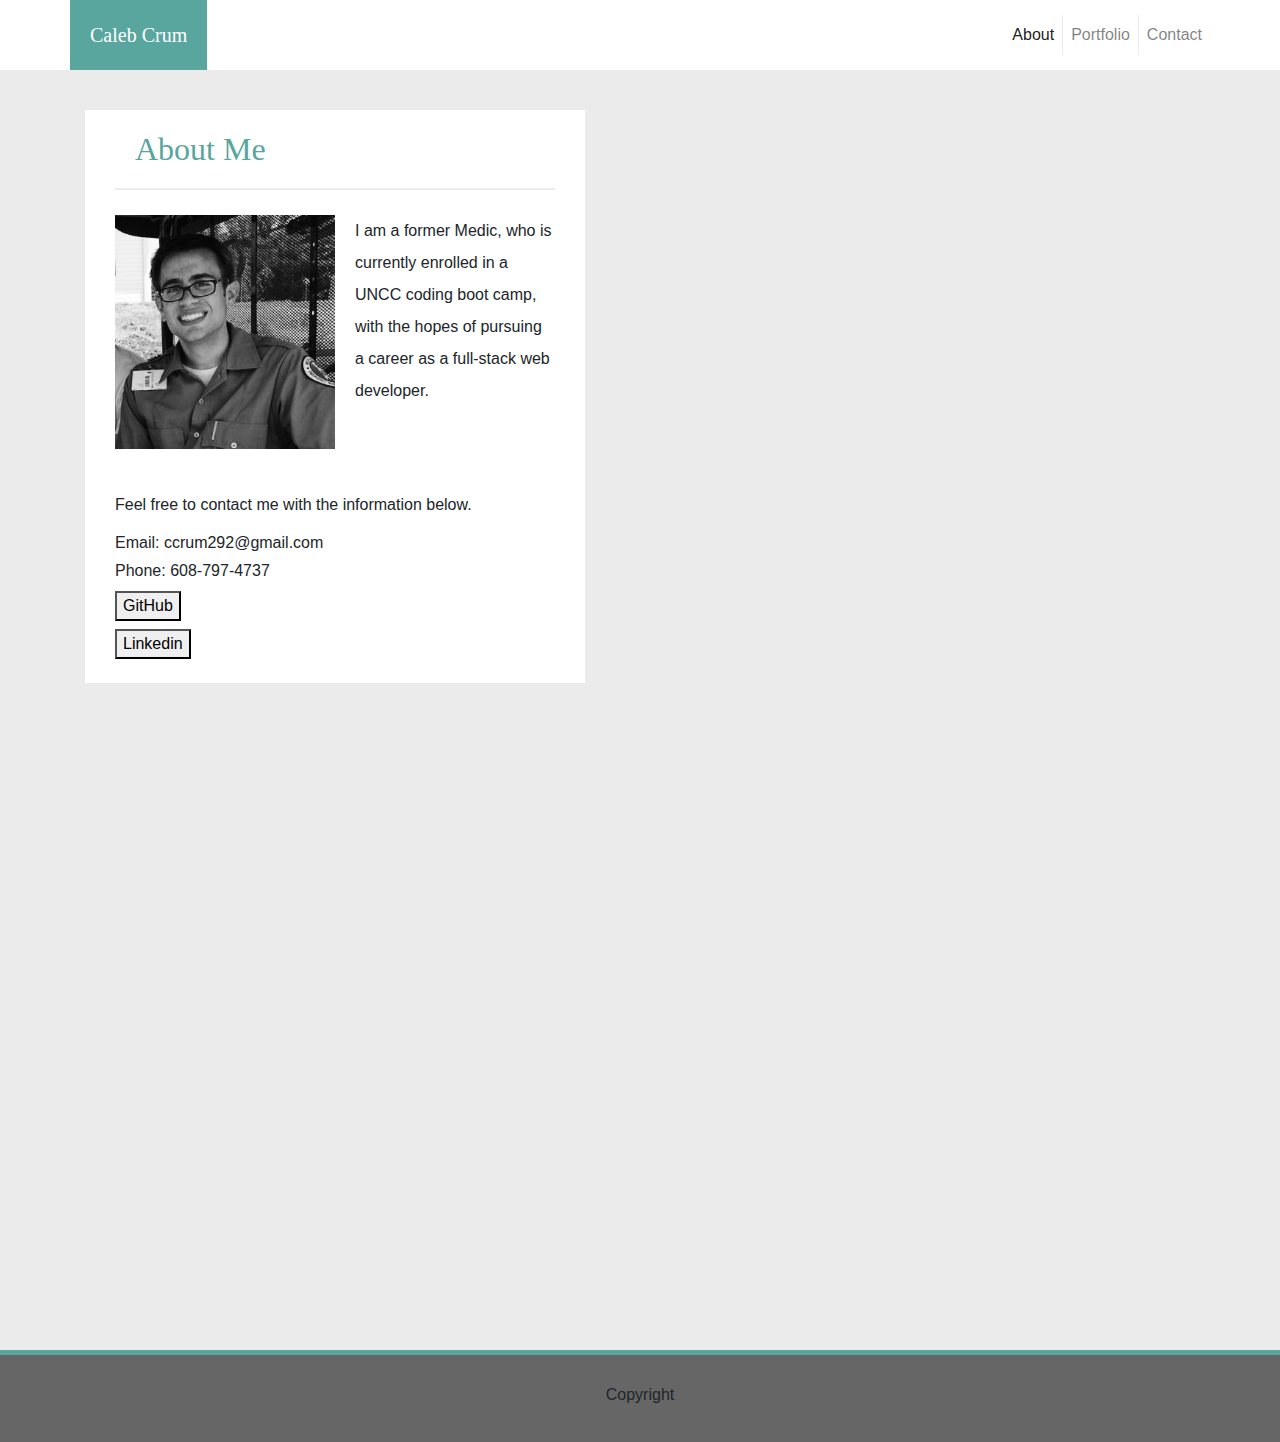
<file: index.html>
<!doctype html>
<html lang="en">
  <head>
    <!-- Required meta tags -->
    <meta charset="utf-8">
    <meta name="viewport" content="width=device-width, initial-scale=1, shrink-to-fit=no">

    <!-- Bootstrap CSS -->
    <link rel="stylesheet" href="https://stackpath.bootstrapcdn.com/bootstrap/4.4.1/css/bootstrap.min.css" integrity="sha384-Vkoo8x4CGsO3+Hhxv8T/Q5PaXtkKtu6ug5TOeNV6gBiFeWPGFN9MuhOf23Q9Ifjh" crossorigin="anonymous">
    <link rel="stylesheet" href="./indexStyle.css">


    <title>Caleb Crum Portfolio</title>
  </head>
 
  <body>
    
    <a href="./index.html"><h2 class="mainHeading1">Caleb Crum</h2></a>

    <nav class="indexNavbar1 navbar navbar-light navbar-expand"> 
     
          <div class="navbar-nav mx-auto text-center">
              
                  <a class="nav-link nav-item active lineRight" href="./index.html">About<span class="sr-only">Home</span></a>
                  
                  <a class="nav-link nav-item lineRight" href="./portfolio.html">Portfolio</a>
                  
                  <a class="nav-link" href="./contact.html">Contact</a> 
              
          </div>

    </nav>

    <nav class="indexNavbar2 navbar navbar-expand navbar-light">
      
      <div class="container headingContainer">
         
        <a href="./index.html"><h2 class="navbar-brand indexHeading2 text-white">Caleb Crum</h2></a>
          
          <div class="navbar-collapse collapse" id="navbar9">
              <ul class="navbar-nav ml-auto">
                  <li class="nav-item">
                      <a class="nav-link active lineRight" href="./index.html">About</a>
                  </li>
                  <li class="nav-item lineRight">
                      <a class="nav-link" href="./portfolio.html">Portfolio</a>
                  </li>
                  <li class="nav-item">
                      <a class="nav-link" href="./contact.html">Contact</a>
                  </li>
              </ul>
          </div>

        </div>

    </nav>  




    <div class="container">

    <main class="container c1">

      <div class="row">

        <div class="col">
          <h2 class="mainH2 lineBelow">About Me</h2>
        </div>

      </div>

      <div class="row">

        <div class="col">

          <img class="catPicture" src="./Assets/Images/medicMe.png" alt="photo of smiling young man">

            <p>I am a former Medic, who is currently enrolled in a UNCC coding boot camp, with the hopes of pursuing a career as a full-stack web developer.</p>

            <br>

            <p class="mt-5">Feel free to contact me with the information below.</p>

            <div class="row mx-auto mb-1">Email: ccrum292@gmail.com</div>
           <div class="row mx-auto mb-2">Phone: 608-797-4737</div>
           <div class="row mx-auto mb-2"><form target="_blank" style="display: inline" action="https://github.com/ccrum292" method="GET"><button class="mr-2">GitHub</button></form></div>
           <div class="row mx-auto mb-4"><form target="_blank" style="display: inline" action="https://www.linkedin.com/in/caleb-crum-220a7319b/" method="GET"><button class="mr-2">Linkedin</button></form></div>
          
         </div>

      </div>
      
    </div>




    </main>

    <footer>

      <h6>Copyright</h6>

    </footer>

    <!-- Optional JavaScript -->
    <!-- jQuery first, then Popper.js, then Bootstrap JS -->
    <script src="https://code.jquery.com/jquery-3.4.1.slim.min.js" integrity="sha384-J6qa4849blE2+poT4WnyKhv5vZF5SrPo0iEjwBvKU7imGFAV0wwj1yYfoRSJoZ+n" crossorigin="anonymous"></script>
    <script src="https://cdn.jsdelivr.net/npm/popper.js@1.16.0/dist/umd/popper.min.js" integrity="sha384-Q6E9RHvbIyZFJoft+2mJbHaEWldlvI9IOYy5n3zV9zzTtmI3UksdQRVvoxMfooAo" crossorigin="anonymous"></script>
    <script src="https://stackpath.bootstrapcdn.com/bootstrap/4.4.1/js/bootstrap.min.js" integrity="sha384-wfSDF2E50Y2D1uUdj0O3uMBJnjuUD4Ih7YwaYd1iqfktj0Uod8GCExl3Og8ifwB6" crossorigin="anonymous"></script>
  </body>
</html>
</file>
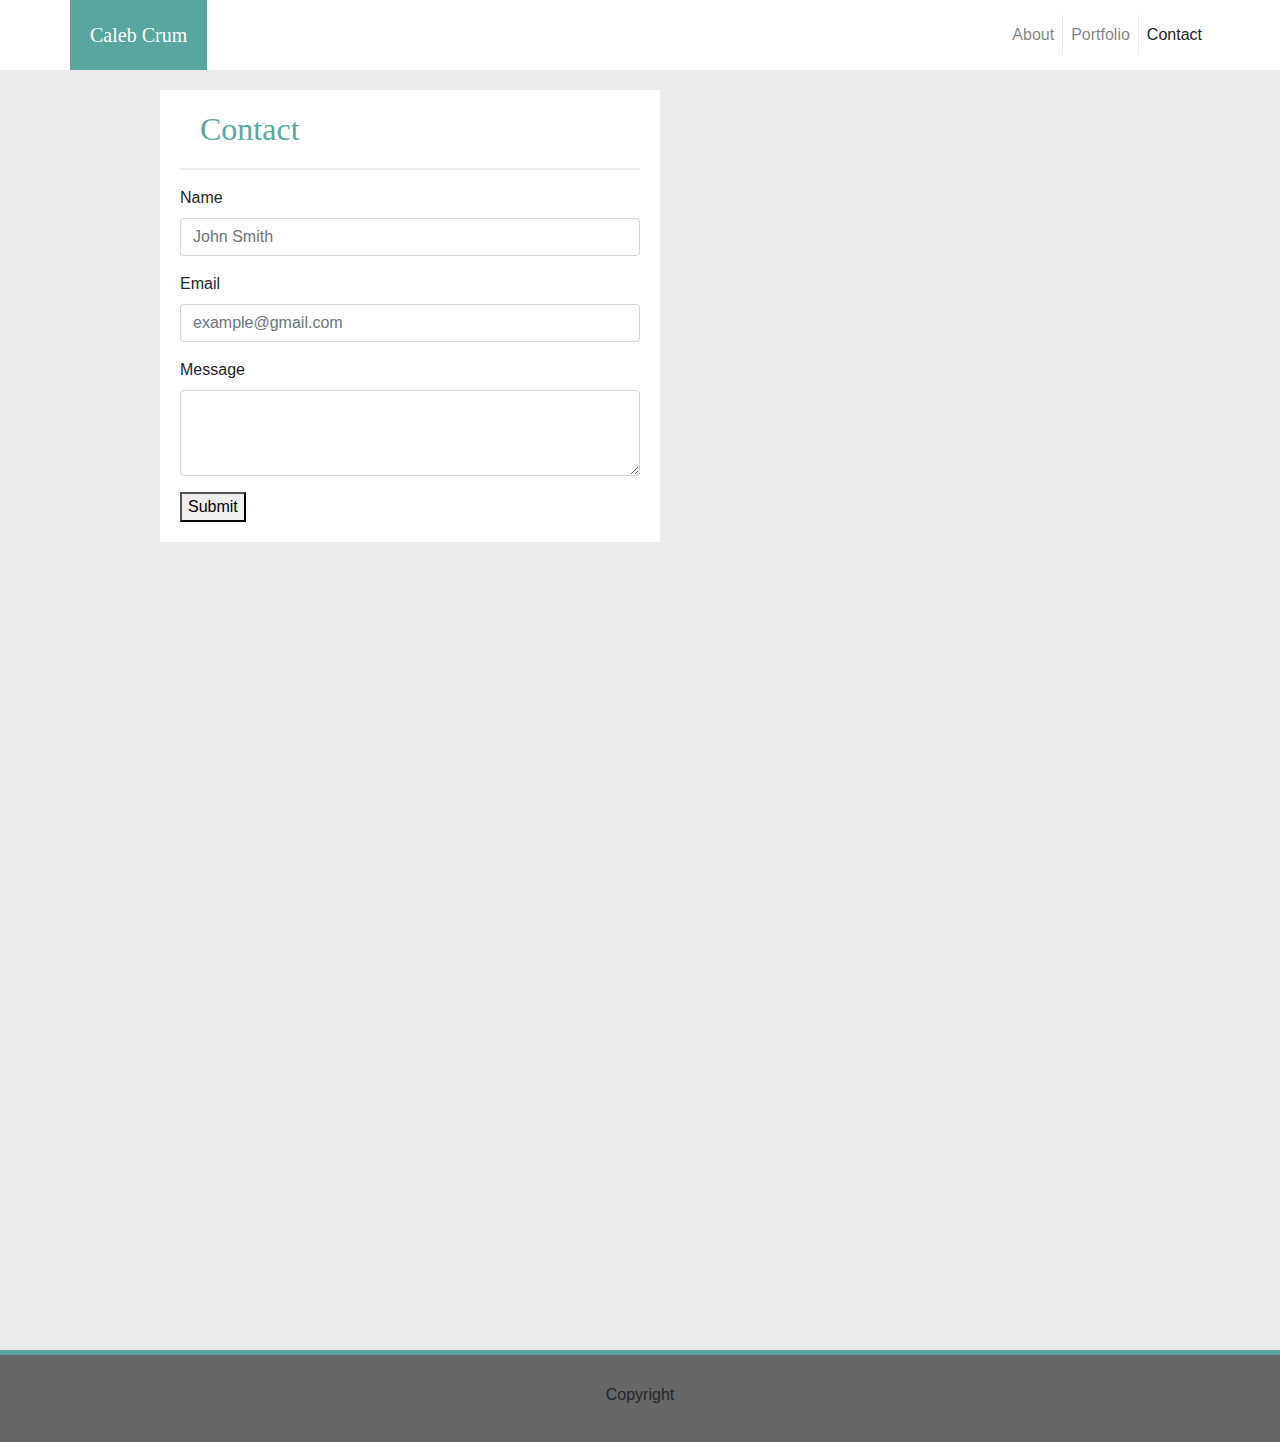
<file: contact.html>
<!doctype html>
<html lang="en">
  <head>
    <!-- Required meta tags -->
    <meta charset="utf-8">
    <meta name="viewport" content="width=device-width, initial-scale=1, shrink-to-fit=no">

    <!-- Bootstrap CSS -->
    <link rel="stylesheet" href="https://stackpath.bootstrapcdn.com/bootstrap/4.4.1/css/bootstrap.min.css" integrity="sha384-Vkoo8x4CGsO3+Hhxv8T/Q5PaXtkKtu6ug5TOeNV6gBiFeWPGFN9MuhOf23Q9Ifjh" crossorigin="anonymous">
    <link rel="stylesheet" href="./contactStyle.css">


    <title>Caleb Crum Portfolio</title>
  </head>
 
  <body>
    
    <a href="./index.html"><h2 class="mainHeading1">Caleb Crum</h2></a>

    <nav class="indexNavbar1 navbar navbar-light navbar-expand"> 
     
          <div class="navbar-nav mx-auto text-center">
              
                  <a class="nav-link nav-item lineRight" href="./index.html">About<span class="sr-only">Home</span></a>
                  
                  <a class="nav-link nav-item lineRight" href="./portfolio.html">Portfolio</a>
                  
                  <a class="nav-link active" href="./contact.html">Contact</a> 
              
          </div>

    </nav>

    <nav class="indexNavbar2 navbar navbar-expand navbar-light">
      
      <div class="container headingContainer">
         
        <a href="./index.html"><h2 class="navbar-brand indexHeading2 text-white">Caleb Crum</h2></a>
          
          <div class="navbar-collapse collapse" id="navbar9">
              <ul class="navbar-nav ml-auto">
                  <li class="nav-item">
                      <a class="nav-link lineRight" href="./index.html">About</a>
                  </li>
                  <li class="nav-item">
                      <a class="nav-link lineRight" href="./portfolio.html">Portfolio</a>
                  </li>
                  <li class="nav-item">
                      <a class="nav-link active" href="./contact.html">Contact</a>
                  </li>
              </ul>
          </div>

        </div>

    </nav>  




    <main class="container c1">

      <div class="row">

        <div class="col">
          <h2 class="mainH2 lineBelow">Contact</h2>
        </div>

      </div>

      <div class="row">

        <div class="col">

          <div class="form-group mt-3">
            <label for="formGroupExampleInput">Name</label>
            <input type="text" class="form-control" id="formGroupExampleInput" placeholder="John Smith">
          </div>

          <div class="form-group">
            <label for="formGroupExampleInput">Email</label>
            <input type="text" class="form-control" id="formGroupExampleInput" placeholder="example@gmail.com">
          </div>

          <div class="form-group">
            <label for="exampleFormControlTextarea1">Message</label>
            <textarea class="form-control" id="exampleFormControlTextarea1" rows="3"></textarea>
          </div>

          <button type="submit" class="SB">Submit</button>

         </div>

      </div>
      
    </div>

  </main>

  <footer>

    <h6>Copyright</h6>

  </footer>


    <!-- Optional JavaScript -->
    <!-- jQuery first, then Popper.js, then Bootstrap JS -->
    <script src="https://code.jquery.com/jquery-3.4.1.slim.min.js" integrity="sha384-J6qa4849blE2+poT4WnyKhv5vZF5SrPo0iEjwBvKU7imGFAV0wwj1yYfoRSJoZ+n" crossorigin="anonymous"></script>
    <script src="https://cdn.jsdelivr.net/npm/popper.js@1.16.0/dist/umd/popper.min.js" integrity="sha384-Q6E9RHvbIyZFJoft+2mJbHaEWldlvI9IOYy5n3zV9zzTtmI3UksdQRVvoxMfooAo" crossorigin="anonymous"></script>
    <script src="https://stackpath.bootstrapcdn.com/bootstrap/4.4.1/js/bootstrap.min.js" integrity="sha384-wfSDF2E50Y2D1uUdj0O3uMBJnjuUD4Ih7YwaYd1iqfktj0Uod8GCExl3Og8ifwB6" crossorigin="anonymous"></script>
  </body>
</html>
</file>
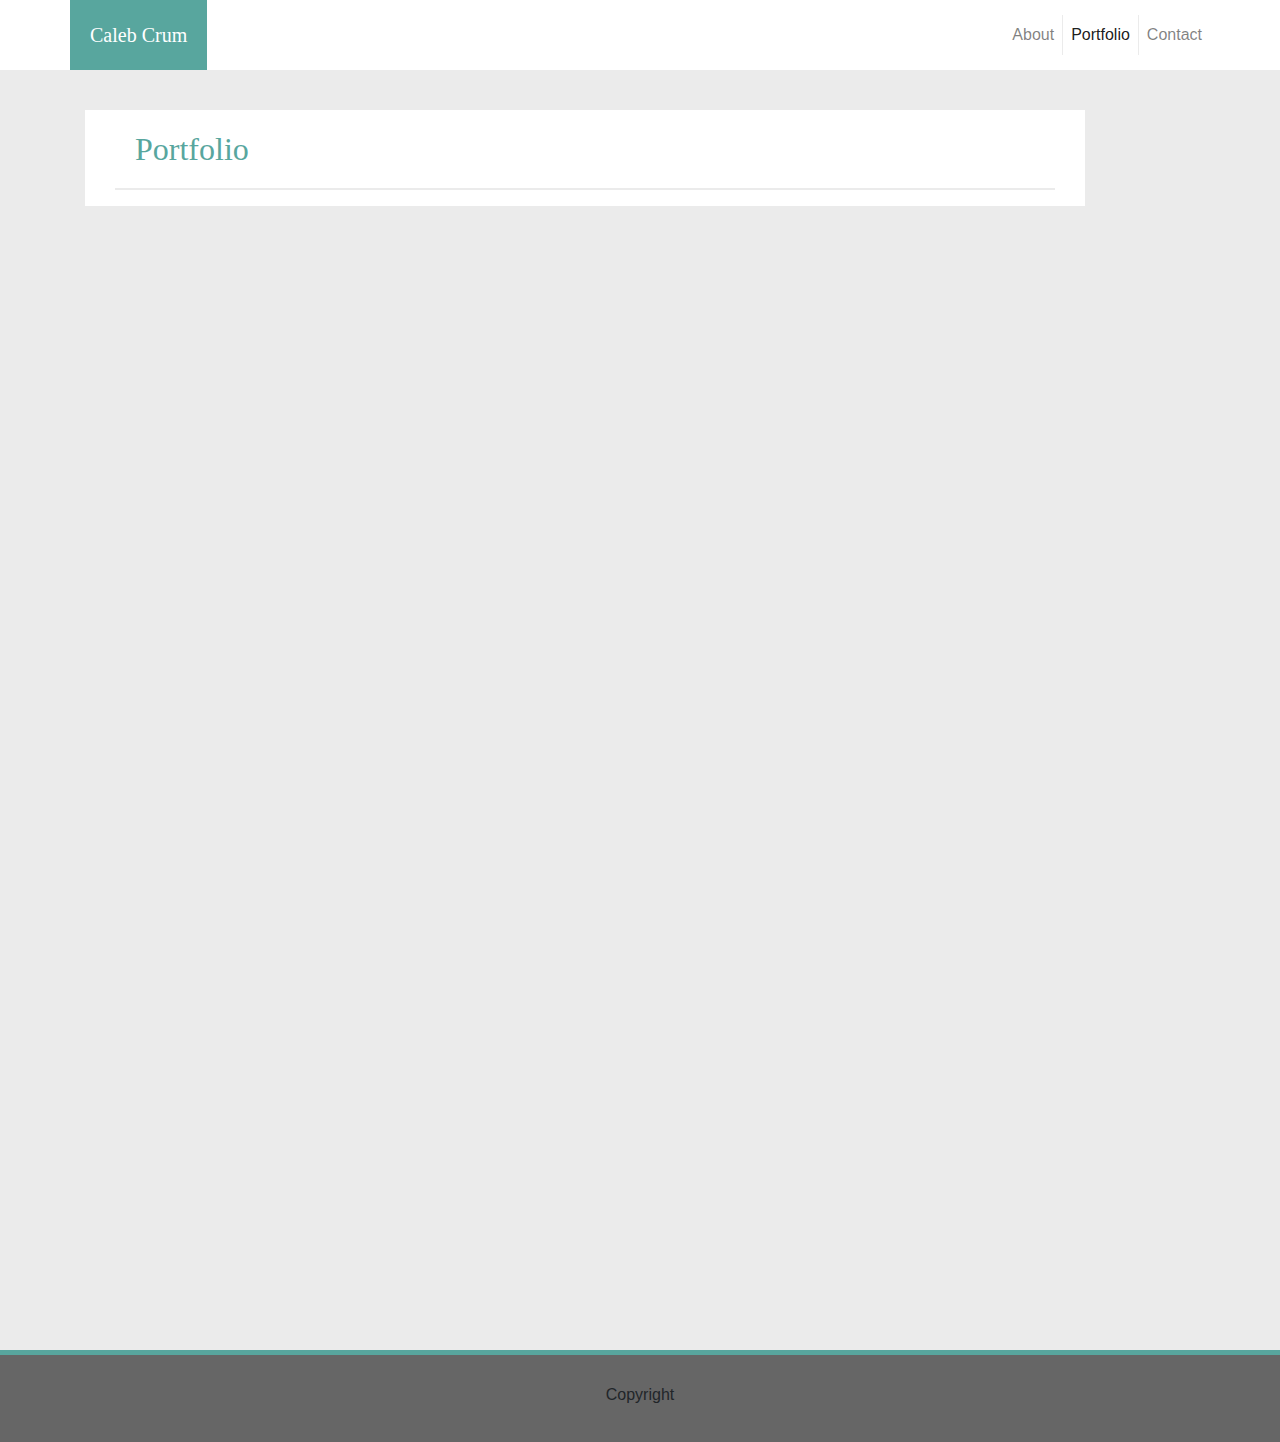
<file: portfolio.html>
<!doctype html>
<html lang="en">

<head>
  <!-- Required meta tags -->
  <meta charset="utf-8">
  <meta name="viewport" content="width=device-width, initial-scale=1, shrink-to-fit=no">

  <!-- Bootstrap CSS -->
  <link rel="stylesheet" href="https://stackpath.bootstrapcdn.com/bootstrap/4.4.1/css/bootstrap.min.css"
    integrity="sha384-Vkoo8x4CGsO3+Hhxv8T/Q5PaXtkKtu6ug5TOeNV6gBiFeWPGFN9MuhOf23Q9Ifjh" crossorigin="anonymous">
  <link rel="stylesheet" href="./portfolioStyle.css">


  <title>Caleb Crum Portfolio</title>
</head>

<body>

  <a href="./index.html"><h2 class="mainHeading1">Caleb Crum</h2></a>

  <nav class="indexNavbar1 navbar navbar-light navbar-expand">

    <div class="navbar-nav mx-auto text-center">

      <a class="nav-link nav-item lineRight" href="./index.html">About<span class="sr-only">Home</span></a>

      <a class="nav-link nav-item active lineRight" href="./portfolio.html">Portfolio</a>

      <a class="nav-link" href="./contact.html">Contact</a>

    </div>

  </nav>

  <nav class="indexNavbar2 navbar navbar-expand navbar-light">

    <div class="container headingContainer">

      <a href="./index.html"><h2 class="navbar-brand indexHeading2 text-white">Caleb Crum</h2></a>

      <div class="navbar-collapse collapse" id="navbar9">
        <ul class="navbar-nav ml-auto">
          <li class="nav-item">
            <a class="nav-link lineRight" href="./index.html">About</a>
          </li>
          <li class="nav-item lineRight active">
            <a class="nav-link" href="./portfolio.html">Portfolio</a>
          </li>
          <li class="nav-item">
            <a class="nav-link" href="./contact.html">Contact</a>
          </li>
        </ul>
      </div>

    </div>

  </nav>

  <div class="container">

    <main class="container c1">

      <div class="row">

        <div class="col">
          <h2 class="mainH2 lineBelow">Portfolio</h2>
        </div>

      </div>

      <div id="main-div" class="row row-cols-1 row-cols-sm-2 row-cols-md-3 pb-3">

      </div>

    </main>

  </div>

  <footer>

    <h6>Copyright</h6>

  </footer>


  <script src="https://code.jquery.com/jquery-3.4.1.slim.min.js"
    integrity="sha384-J6qa4849blE2+poT4WnyKhv5vZF5SrPo0iEjwBvKU7imGFAV0wwj1yYfoRSJoZ+n"
    crossorigin="anonymous"></script>
  <script src="https://cdn.jsdelivr.net/npm/popper.js@1.16.0/dist/umd/popper.min.js"
    integrity="sha384-Q6E9RHvbIyZFJoft+2mJbHaEWldlvI9IOYy5n3zV9zzTtmI3UksdQRVvoxMfooAo"
    crossorigin="anonymous"></script>
  <script src="https://stackpath.bootstrapcdn.com/bootstrap/4.4.1/js/bootstrap.min.js"
    integrity="sha384-wfSDF2E50Y2D1uUdj0O3uMBJnjuUD4Ih7YwaYd1iqfktj0Uod8GCExl3Og8ifwB6"
    crossorigin="anonymous"></script>
  <script src="./Assets/js/script.js"></script>
</body>

</html>
</file>
<file: indexStyle.css>
body {
    background: #EBEBEB;

}


.mainHeading1 {
    text-align: center;
    background: #58A69E;
    padding: 20px;
    color: white;
    margin-bottom: 0;
    font-family: 'Times New Roman', Times, serif;
}

nav {
    background: white;
    

}

.lineRight {
    border-right-style: inset;
    border-right-color:  #EBEBEB;
    border-right-width: 1px;

}

.container {
    background: white;
    margin: 20px auto;

}


.mainH2 {
    font-family: 'Times New Roman', Times, serif;
    color: #58A69E;
    background: white;
    text-align: left;
    padding: 20px;
    margin-bottom: 0;

}

.lineBelow {
    border-bottom-style: solid;
    border-bottom-color: #EBEBEB;
    border-bottom-width: 2px;

}

.catPicture {
   float: left;
   width: 100%;
   margin-top: 25px;
   margin-bottom: 25px;

}

p {
   line-height: 200%; 
    margin-top: 25px;
    margin-bottom: 10px;
}

footer {
    background: #666666;
    text-align: center;
    margin: 0;
    padding: 30px;
    border-top-color:#58A69E;
    border-top-width: 5px;
    border-top-style: solid; 
    margin-top: 20%;

}

.indexNavbar2 {
    display: none;

}

a:link, a:visited {
    text-decoration: none;
    cursor: auto;
  }

button:hover {
    color: white;
    background: #58A69E;
    box-shadow: 0 12px 16px 0 rgba(3, 3, 3, 0.24), 0 17px 50px 0 rgba(3, 3, 3, 0.24);
}

@media screen and (min-width: 641px) {
    
    .headingContainer {
        margin-top: 0;
        margin-bottom: 0;
        
    }

    
    .catPicture {
        width: 50%;
        margin-right: 20px;


    }

    .c1 {
        padding-left: 30px;
        padding-right: 30px;

    }

    .indexNavbar1 {
        display: none;
    }

    .indexNavbar2 {
        display: block;
        color: white;
        margin: 0;
        padding: 0;
    }

    .mainHeading1 {
        display: none;
    }

    footer {
        margin-top: 50%;

    }

    .indexHeading2 {
        Padding: 20px;
        color: white;
        background:#58A69E; 
        margin: 0;
        font-family: 'Times New Roman', Times, serif;

    }
    
}

@media screen and (min-width: 769px) {

    .c1 {
        width: 500px;
        /* height: ; */
       float: left;

    }

    footer {
        margin-top: 100%;

    }

    container {
        position: relative;
    }




}
</file>
<file: contactStyle.css>
body {
    background: #EBEBEB;

}


.mainHeading1 {
    text-align: center;
    background: #58A69E;
    padding: 20px;
    color: white;
    margin-bottom: 0;
    font-family: 'Times New Roman', Times, serif;
}

nav {
    background: white;
    

}

.lineRight {
    border-right-style: inset;
    border-right-color:  #EBEBEB;
    border-right-width: 1px;

}

.container {
    background: white;
    margin: 20px auto;

}


.mainH2 {
    font-family: 'Times New Roman', Times, serif;
    color: #58A69E;
    background: white;
    text-align: left;
    padding: 20px;
    margin-bottom: 0;
   

}

.lineBelow {
    border-bottom-style: solid;
    border-bottom-color: #EBEBEB;
    border-bottom-width: 2px;

}

.catPicture {
   float: left;
   width: 100%;
   margin-top: 25px;
   margin-bottom: 25px;

}

p {
   line-height: 200%; 
    margin-top: 25px;
    margin-bottom: 25px;
}

footer {
    background: #666666;
    text-align: center;
    margin: 0;
    padding: 30px;
    border-top-color:#58A69E;
    border-top-width: 5px;
    border-top-style: solid; 
    margin-top: 20%;

}

.indexNavbar2 {
    display: none;

}

.SB {
    margin-bottom: 20px;

}

a:link, a:visited {
    text-decoration: none;
    cursor: auto;
}

button:hover {
    color: white;
    background: #58A69E;
    box-shadow: 0 12px 16px 0 rgba(3, 3, 3, 0.24), 0 17px 50px 0 rgba(3, 3, 3, 0.24);
}

@media screen and (min-width: 641px) {
    
    .headingContainer {
        margin-top: 0;
        margin-bottom: 0;
        
    }

    
    .catPicture {
        width: 50%;
        margin-right: 20px;


    }

    .c1 {
        padding-left: 20px;
        padding-right: 20px;

    }

    .indexNavbar1 {
        display: none;
    }

    .indexNavbar2 {
        display: block;
        color: white;
        margin: 0;
        padding: 0;
    }

    .mainHeading1 {
        display: none;
    }

    footer {
        margin-top: 50%;

    }

    .indexHeading2 {
        Padding: 20px;
        color: white;
        background:#58A69E; 
        margin: 0;
        font-family: 'Times New Roman', Times, serif;

    }
    
}

@media screen and (min-width: 769px) {

    .c1 {
        width: 500px;
        height: ;
       float: left;
        margin-left: 12.5%;
    }

    footer {
        margin-top: 100%;

    }

   



}
</file>
<file: portfolioStyle.css>
body {
    background: #EBEBEB;

}


.mainHeading1 {
    text-align: center;
    background: #58A69E;
    padding: 20px;
    color: white;
    margin-bottom: 0;
    font-family: 'Times New Roman', Times, serif;
}

nav {
    background: white;
    

}

.lineRight {
    border-right-style: inset;
    border-right-color:  #EBEBEB;
    border-right-width: 1px;

}

.container {
    background: white;
    margin: 20px auto;

}

.portfolio-subheadings{
    color: #58A69E;
    font-family: 'Times New Roman', Times, serif;;
}

.mainH2 {
    font-family: 'Times New Roman', Times, serif;
    color: #58A69E;
    background: white;
    text-align: left;
    padding: 20px;
    margin-bottom: 0;

}

.lineBelow {
    border-bottom-style: solid;
    border-bottom-color: #EBEBEB;
    border-bottom-width: 2px;

}

.catPicture {
   
   width: 100%;
   margin-top: 25px;
   margin-bottom: 25px;

}

.portfolioPicture {
    width: 100%;
    margin-top: 30px;
    margin-bottom: 0;
    z-index: -1;
    display: inline;
    overflow: wrap;
}

.portfolioHeading {
    text-align: center;
    background:#58A69E;
    color: white;
    
    font-family: 'Times New Roman', Times, serif;
 
    padding: 10px;
    position: absolute;
    bottom: 5px;
    z-index: 1;
    display: inline;
    width: 94.1%;


}

.rel-tive {
    position: relative;

}

.rel-tive h4 {
    width: 100%;
}


p {
   line-height: 200%; 
    margin-top: 25px;
    margin-bottom: 25px;
}

footer {
    background: #666666;
    text-align: center;
    margin: 0;
    padding: 30px;
    border-top-color:#58A69E;
    border-top-width: 5px;
    border-top-style: solid; 
    margin-top: 20%;

}

.indexNavbar2 {
    display: none;

}

.bringMeBack {
    display: none;
}



button:hover {
    color: white;
    background: #58A69E;
    box-shadow: 0 12px 16px 0 rgba(3, 3, 3, 0.24), 0 17px 50px 0 rgba(3, 3, 3, 0.24);
}

a:link, a:visited {
    text-decoration: none;
    cursor: auto;
}

@media screen and (min-width: 641px) {
    
    .goodbye {
        display: none;
    
    }
    
    .bringMeBack {
        display: block;
    }
    
    .headingContainer {
        margin-top: 0;
        margin-bottom: 0;
        
    }

    
    .catPicture {
        width: 50%;
        margin-right: 20px;


    }

    .c1 {
        padding-left: 30px;
        padding-right: 30px;

    }

    .indexNavbar1 {
        display: none;
    }

    .indexNavbar2 {
        display: block;
        color: white;
        margin: 0;
        padding: 0;
    }

    .mainHeading1 {
        display: none;
    }

    footer {
        margin-top: 50%;

    }

    .indexHeading2 {
        Padding: 20px;
        color: white;
        background:#58A69E; 
        margin: 0;
        font-family: 'Times New Roman', Times, serif;

    }
    
    .portfolioHeading {
        width: 87.5%;

    }

    

}

@media screen and (min-width: 769px) {

    .c1 {
        width: 1000px;
       float: left;

    }

    footer {
        margin-top: 100%;

    }

    container {
        position: relative;
    }




}
</file>
